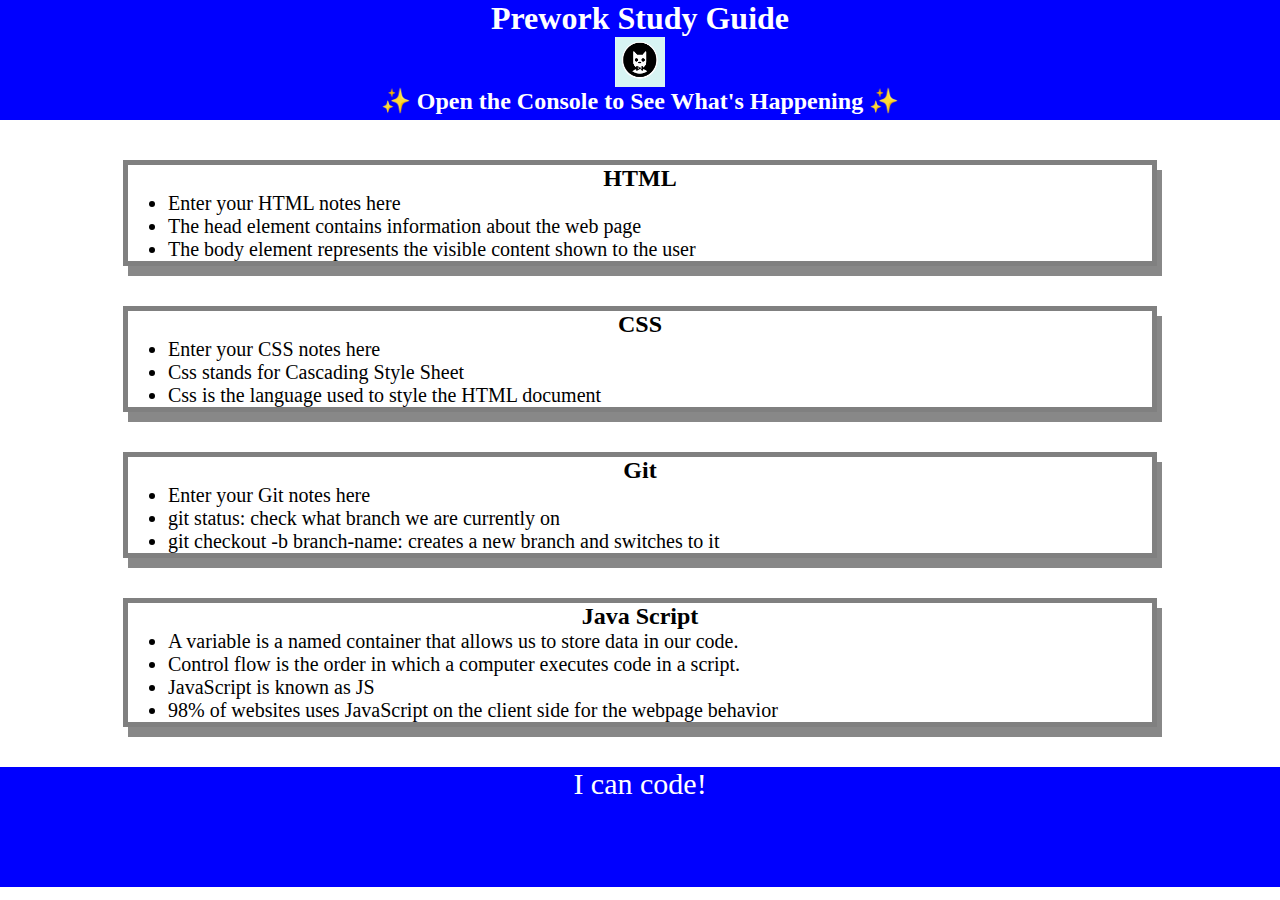
<file: index.html>
<!DOCTYPE html>
<html lang="en">
  <head>
    <meta charset="UTF-8" />
    <meta http-equiv="X-UA-Compatible" content="IE=edge" />
    <meta name="viewport" content="width=device-width, initial-scale=1.0" />
    <link rel="stylesheet" href="./assets/style.css">
    <title>Prework Study Guide</title>
  </head>
  <body>
    <header id="header">
      <h1>Prework Study Guide</h1>
      <img src="./assets/bowtie-cat.png" alt="Profile image of cat wearing a bow tie." />
      <h2>✨ Open the Console to See What's Happening ✨</h2>
    </header>
    <main>
      <section class="card" id="html-section">
        <h2>HTML</h2>
        <ul>
          <li>Enter your HTML notes here</li>
          <li>The head element contains information about the web page</li>
          <li>The body element represents the visible content shown to the user</li>
        </ul>
      </section>

      <section class="card" id="css-section">
        <h2>CSS</h2>
        <ul>
          <li>Enter your CSS notes here</li>
          <li>Css stands for Cascading Style Sheet</li>
          <li>Css is the language used to style the HTML document</li>
        </ul>

      </section>

      <section class="card" id="git-section">
        <h2>Git</h2>
        <ul>
          <li>Enter your Git notes here</li>
          <li>git status: check what branch we are currently on</li>
          <li>git checkout -b branch-name: creates a new branch and switches to it</li>
        </ul>
      </section>

      <section class="card" id="javascript-section">
        <h2>Java Script</h2>
        <ul>
          <li>A variable is a named container that allows us to store data in our code.</li>
          <li>Control flow is the order in which a computer executes code in a script.</li>
          <li>JavaScript is known as JS</li>
          <li>98% of websites uses JavaScript on the client side for the webpage behavior</li>
        </ul>
        
      </section>

    </main>

    <footer>
      <p>I can code!</p>
    </footer>
    <script src="./assets/script.js"></script>
  </body>
</html>
</file>
<file: assets/style.css>
* {
    margin: 0;
    padding: 0;
}

header,
footer{
    width:100%;
    height:120px;
    background-color: blue;
    color:white;

}

h1,
h2 {
    text-align: center;

}

img{
    display: block;
    height: 50px;
    width:50px;
    margin-left:auto;
    margin-right:auto;
}

ul{
    padding-left: 40px;
    font-size: 20px;
}

p{
    text-align: center;
    font-size: 30px;
    
}
.card{
    width: 80%;
    margin: 40px auto;
    border: 5px solid gray;
    box-shadow: 5px 10px #888888;
}
</file>
